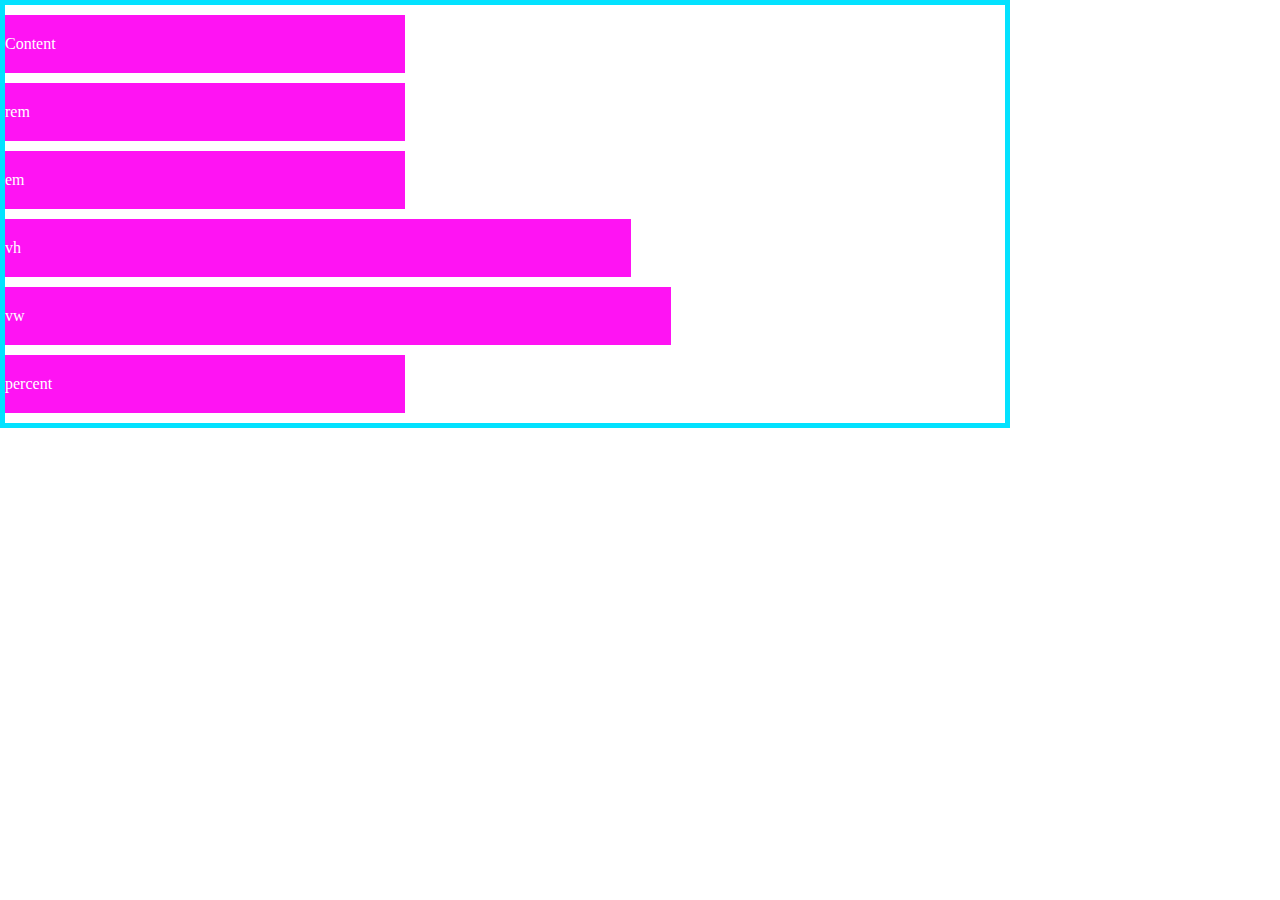
<file: index.html>
<!DOCTYPE html>
<html lang="en">
<head>
    <meta charset="UTF-8">
    <title>CSS Measurement</title>
    <link rel="stylesheet" href="style.css">
</head>
<body>
    <div class="parent-container">
        <div class="px">Content</div>
        <div class="rem">rem</div>
        <div class="em">em</div>
        <div class="vh">vh</div>
        <div class="vw">vw</div>
        <div class="percent">percent</div>
    </div>
</body>
</html>
</file>
<file: style.css>
* {
    margin: 0px;
}
.parent-container {
    border: 5px solid rgb(3, 226, 255);
    width: 1000px;
    min-height: 100px;
}
.parent-container div {
    padding: 20px 0px;
    margin: 10px 0px;
    color: rgb(255, 255, 255);
    background: rgb(255, 19, 243);
}
.px{
    width: 400px;
}
.rem{
    width: 25rem;
}
.em{
    width: 25em;
}
.vh{
    width: 69.5vh;
}
.vw{
    width: 52vw;
}
.percent{
    width: 40%;
}
</file>
